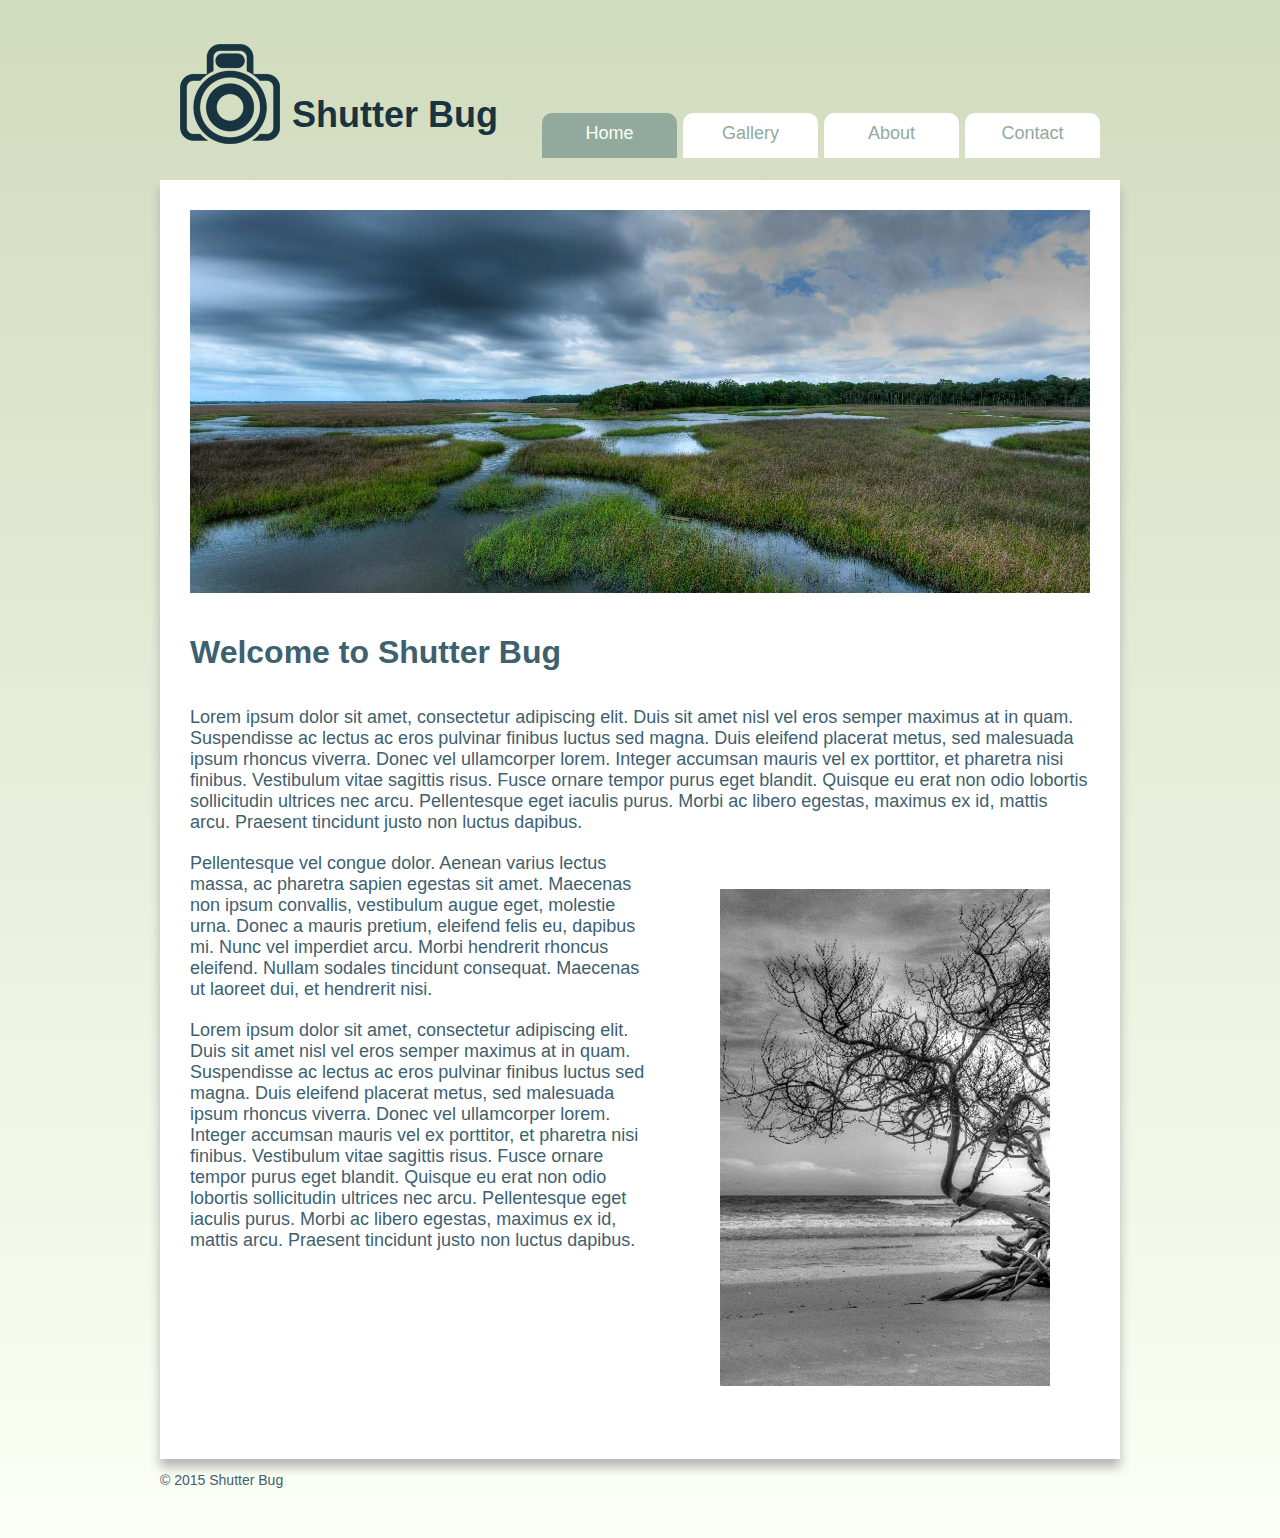
<file: Photography Blog/index.html>
<!doctype html>
<html lang="en-US">
  <head>
    <title>Shutter Bug</title>
    <meta charset="UTF-8" />
    <link rel="stylesheet" href="stylesheet.css" />
  </head>
  <body>
    <header>
      <h1>Shutter Bug</h1>
      <nav>
        <ul>
          <li><a class="active" href='#'>Home</a></li>
          <li><a href='#'>Gallery</a></li>
          <li><a href='#'>About</a></li>
          <li><a href='#'>Contact</a></li>
        </ul>
    </header>
    <main>
      <div>
        <img src="img_masthead.jpg" alt="marsh landscape">
      </div>
      <article>
        <h2>Welcome to Shutter Bug</h2>

        <p>Lorem ipsum dolor sit amet, consectetur adipiscing elit. Duis sit amet nisl vel eros semper maximus at in quam. Suspendisse ac lectus ac eros pulvinar finibus luctus sed magna. Duis eleifend placerat metus, sed malesuada ipsum rhoncus viverra. Donec vel ullamcorper lorem. Integer accumsan mauris vel ex porttitor, et pharetra nisi finibus. Vestibulum vitae sagittis risus. Fusce ornare tempor purus eget blandit. Quisque eu erat non odio lobortis sollicitudin ultrices nec arcu. Pellentesque eget iaculis purus. Morbi ac libero egestas, maximus ex id, mattis arcu. Praesent tincidunt justo non luctus dapibus.</p>
        
        <figure>
          <img src="img_article.jpg" alt-"beach tree">
        </figure>

        <p>Pellentesque vel congue dolor. Aenean varius lectus massa, ac pharetra sapien egestas sit amet. Maecenas non ipsum convallis, vestibulum augue eget, molestie urna. Donec a mauris pretium, eleifend felis eu, dapibus mi. Nunc vel imperdiet arcu. Morbi hendrerit rhoncus eleifend. Nullam sodales tincidunt consequat. Maecenas ut laoreet dui, et hendrerit nisi.</p>

        <p>Lorem ipsum dolor sit amet, consectetur adipiscing elit. Duis sit amet nisl vel eros semper maximus at in quam. Suspendisse ac lectus ac eros pulvinar finibus luctus sed magna. Duis eleifend placerat metus, sed malesuada ipsum rhoncus viverra. Donec vel ullamcorper lorem. Integer accumsan mauris vel ex porttitor, et pharetra nisi finibus. Vestibulum vitae sagittis risus. Fusce ornare tempor purus eget blandit. Quisque eu erat non odio lobortis sollicitudin ultrices nec arcu. Pellentesque eget iaculis purus. Morbi ac libero egestas, maximus ex id, mattis arcu. Praesent tincidunt justo non luctus dapibus.</p>
      </article>
    </main>
    <footer>
      &copy; 2015 Shutter Bug
    </footer>
  </body>
</html>
</file>
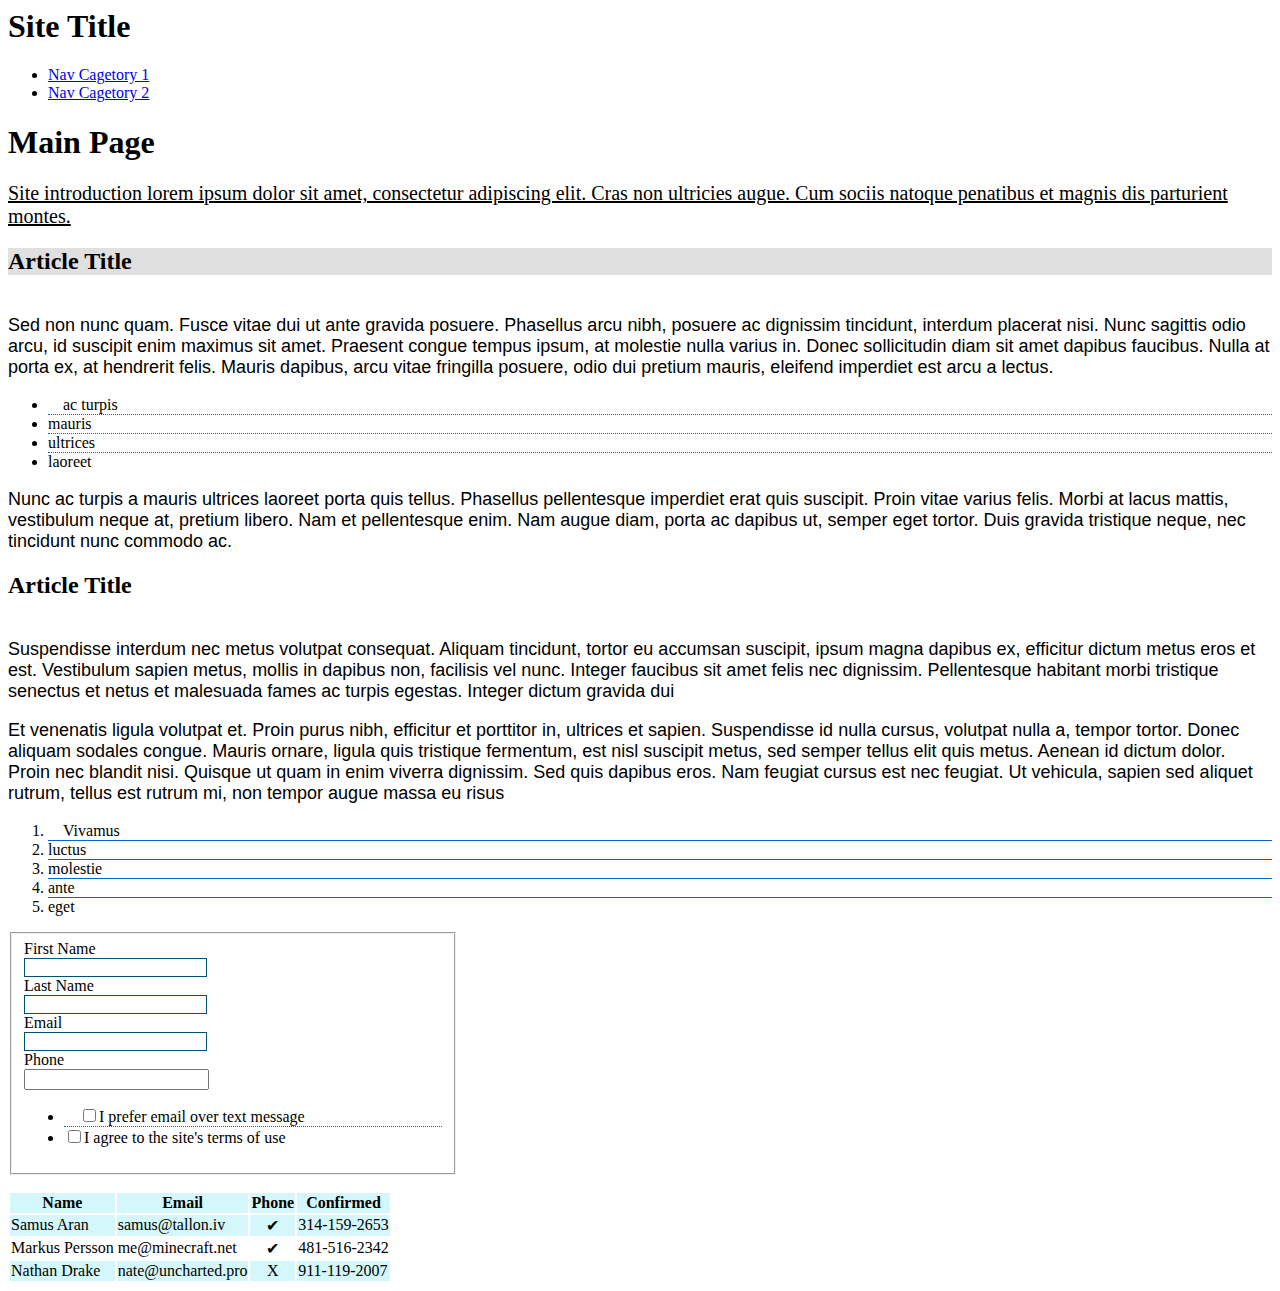
<file: css_selectors.html>
<html lang="en-US">
  <head>
    <title>CSS Selectors</title>
    <meta charset="utf-8" />
    <style>
      p {
        font-size: 18px;
      }

      article p {
        font-family: sans-serif;
      }

      main li ~ li {
        border-top: 1px solid #06c;
      }

      form {
        width: 450px;
      }

      label {
        display: block;
      }

      .subheading {
        background-color: #e0e0e0;
      }

      #intro {
        font-size: 20px;
        text-decoration: underline;
      }

      main ul li ~ li {
        border-top-style: dotted;
      }

      header ul {
        display: none;
      }

      header > ul {
        display: block;
      }

      header li:hover ul {
        display: block;
      }

      h2 + p {
        padding-top: 20px;
      }

      input[type="checkbox"]:checked + span {
        font-weight: bold;
      }

      input[type="text"] {
        border: 1px solid #999;
      }

      input[type="text"]:focus {
        background-color: #fff9b5;
      }

      input[required] {
        border: 1px solid #004f75;
      }

      main li:first-child {
        text-indent: 15px;
      }

      tr:nth-of-type(odd) {
        background-color: #d4f7fb;
      }

      td:nth-of-type(3n) {
        text-align: center;
      }

    </style>
  </head>
  <body>
    <header>
      <h1>Site Title</h1>
      <ul>
        <li>
          <a href="#">Nav Cagetory 1</a>
          <ul>
            <li><a href="#">Sub category item 1</a></li>
            <li><a href="#">Sub category item 2</a></li>
            <li><a href="#">Sub category item 3</a></li>
          </ul>
        </li>
        <li>
          <a href="#">Nav Cagetory 2</a>
          <ul>
            <li><a href="#">Sub category item 1</a></li>
            <li><a href="#">Sub category item 2</a></li>
            <li><a href="#">Sub category item 3</a></li>
          </ul>
        </li>
      </ul>
    </header>

    <main>
      <h1>Main Page</h1>
      <p id="intro">Site introduction lorem ipsum dolor sit amet, consectetur adipiscing elit. Cras non ultricies augue. Cum sociis natoque penatibus et magnis dis parturient montes.</p>
      <article>
        <h2 class="subheading">Article Title</h2>
        <p>Sed non nunc quam. Fusce vitae dui ut ante gravida posuere. Phasellus arcu nibh, posuere ac dignissim tincidunt, interdum placerat nisi. Nunc sagittis odio arcu, id suscipit enim maximus sit amet. Praesent congue tempus ipsum, at molestie nulla varius in. Donec sollicitudin diam sit amet dapibus faucibus. Nulla at porta ex, at hendrerit felis. Mauris dapibus, arcu vitae fringilla posuere, odio dui pretium mauris, eleifend imperdiet est arcu a lectus.</p>
        <ul>
          <li>ac turpis</li>
          <li>mauris</li>
          <li>ultrices</li>
          <li>laoreet</li>
        </ul>
        <p>Nunc ac turpis a mauris ultrices laoreet porta quis tellus. Phasellus pellentesque imperdiet erat quis suscipit. Proin vitae varius felis. Morbi at lacus mattis, vestibulum neque at, pretium libero. Nam et pellentesque enim. Nam augue diam, porta ac dapibus ut, semper eget tortor. Duis gravida tristique neque, nec tincidunt nunc commodo ac.</p>
      </article>

      <article>
        <h2>Article Title</h2>
        <p>Suspendisse interdum nec metus volutpat consequat. Aliquam tincidunt, tortor eu accumsan suscipit, ipsum magna dapibus ex, efficitur dictum metus eros et est. Vestibulum sapien metus, mollis in dapibus non, facilisis vel nunc. Integer faucibus sit amet felis nec dignissim. Pellentesque habitant morbi tristique senectus et netus et malesuada fames ac turpis egestas. Integer dictum gravida dui</p>
        <p>Et venenatis ligula volutpat et. Proin purus nibh, efficitur et porttitor in, ultrices et sapien. Suspendisse id nulla cursus, volutpat nulla a, tempor tortor. Donec aliquam sodales congue. Mauris ornare, ligula quis tristique fermentum, est nisl suscipit metus, sed semper tellus elit quis metus. Aenean id dictum dolor. Proin nec blandit nisi. Quisque ut quam in enim viverra dignissim. Sed quis dapibus eros. Nam feugiat cursus est nec feugiat. Ut vehicula, sapien sed aliquet rutrum, tellus est rutrum mi, non tempor augue massa eu risus</p>
        <ol>
          <li>Vivamus</li>
          <li>luctus</li>
          <li>molestie</li>
          <li>ante</li>
          <li>eget</li>
        </ol>
      </article>

      <form action="" method="get">
        <fieldset>
          <label for="first_name">First Name</label>
          <input id="first_name" type="text" required="">
          <label for="last_name">Last Name</label>
          <input id="last_name" type="text" required="">
          <label for="email">Email</label>
          <input id="email" type="email" required="">
          <label for="phone">Phone</label>
          <input id="phone" type="tel">
          <ul>
            <li>
              <label><input type="checkbox"><span>I prefer email over text message</span></label>
            </li>
            <li>
              <label><input type="checkbox"><span>I agree to the site's terms of use</span></label>
            </li>
          </ul>
        </fieldset>
      </form>

      <table>
        <thead>
          <tr>
            <th>Name</th>
            <th>Email</th>
            <th>Phone</th>
            <th>Confirmed</th>
          </tr>
        </thead>
        <tbody>
          <tr>
            <td>Samus Aran</td>
            <td>samus@tallon.iv</td>
            <td>✔</td>
            <td>314-159-2653</td>
          </tr>
          <tr>
            <td>Markus Persson</td>
            <td>me@minecraft.net</td>
            <td>✔</td>
            <td>481-516-2342</td>
          </tr>
          <tr>
            <td>Nathan Drake</td>
            <td>nate@uncharted.pro</td>
            <td>X</td>
            <td>911-119-2007</td>
          </tr>
        </tbody>
      </table>
    </main>
  </body>
</html>
</file>
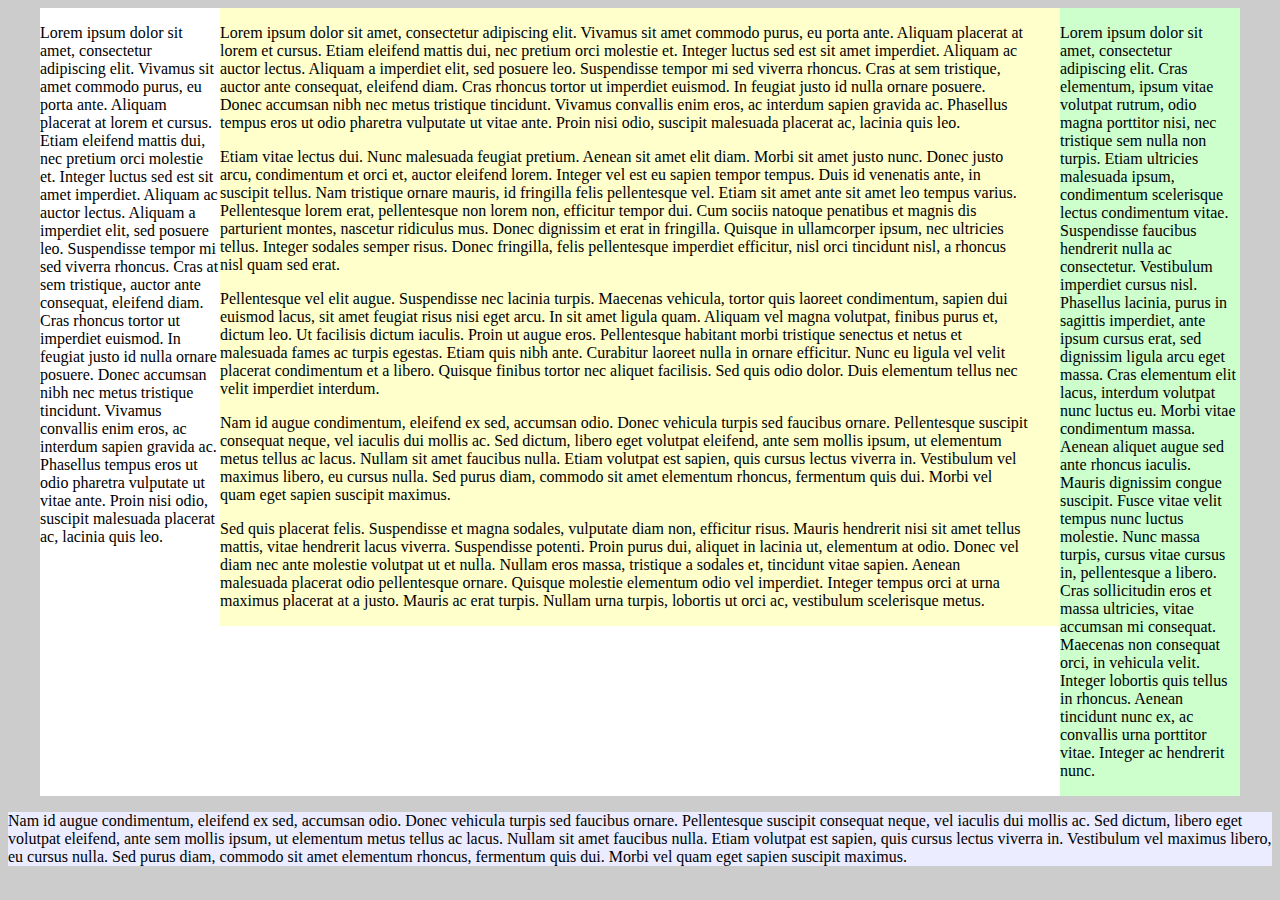
<file: exercise_floats.html>
<!doctype html>
<html lang="en-US">
  <head>
    <title></title>
    <meta charset="UTF-8" />
    <style>
      body {
        background: #ccc;
      }
      section {
        max-width: 1200px;
        margin: 0 auto;
        background: #fff;
      }

      section:after {
        display: block;
        content: "";
        clear: both;
      }

      article {
        float: left;
        width: 70%;
        background: #ffc;
        padding-right: 30px;
        box-sizing: border-box;
      }

      aside {
        float: left;
        width: 15%;
        background: #cfc;
      }

      div {
        float: left;
        width: 15%;
      }

      footer {
        background: #ebecff;
      }
    </style>
  </head>
  <body>
    <section>
      <div>
        <p>Lorem ipsum dolor sit amet, consectetur adipiscing elit. Vivamus sit amet commodo purus, eu porta ante. Aliquam placerat at lorem et cursus. Etiam eleifend mattis dui, nec pretium orci molestie et. Integer luctus sed est sit amet imperdiet. Aliquam ac auctor lectus. Aliquam a imperdiet elit, sed posuere leo. Suspendisse tempor mi sed viverra rhoncus. Cras at sem tristique, auctor ante consequat, eleifend diam. Cras rhoncus tortor ut imperdiet euismod. In feugiat justo id nulla ornare posuere. Donec accumsan nibh nec metus tristique tincidunt. Vivamus convallis enim eros, ac interdum sapien gravida ac. Phasellus tempus eros ut odio pharetra vulputate ut vitae ante. Proin nisi odio, suscipit malesuada placerat ac, lacinia quis leo.</p>
      </div><!--
      --><article>
        <p>Lorem ipsum dolor sit amet, consectetur adipiscing elit. Vivamus sit amet commodo purus, eu porta ante. Aliquam placerat at lorem et cursus. Etiam eleifend mattis dui, nec pretium orci molestie et. Integer luctus sed est sit amet imperdiet. Aliquam ac auctor lectus. Aliquam a imperdiet elit, sed posuere leo. Suspendisse tempor mi sed viverra rhoncus. Cras at sem tristique, auctor ante consequat, eleifend diam. Cras rhoncus tortor ut imperdiet euismod. In feugiat justo id nulla ornare posuere. Donec accumsan nibh nec metus tristique tincidunt. Vivamus convallis enim eros, ac interdum sapien gravida ac. Phasellus tempus eros ut odio pharetra vulputate ut vitae ante. Proin nisi odio, suscipit malesuada placerat ac, lacinia quis leo.</p>

        <p>Etiam vitae lectus dui. Nunc malesuada feugiat pretium. Aenean sit amet elit diam. Morbi sit amet justo nunc. Donec justo arcu, condimentum et orci et, auctor eleifend lorem. Integer vel est eu sapien tempor tempus. Duis id venenatis ante, in suscipit tellus. Nam tristique ornare mauris, id fringilla felis pellentesque vel. Etiam sit amet ante sit amet leo tempus varius. Pellentesque lorem erat, pellentesque non lorem non, efficitur tempor dui. Cum sociis natoque penatibus et magnis dis parturient montes, nascetur ridiculus mus. Donec dignissim et erat in fringilla. Quisque in ullamcorper ipsum, nec ultricies tellus. Integer sodales semper risus. Donec fringilla, felis pellentesque imperdiet efficitur, nisl orci tincidunt nisl, a rhoncus nisl quam sed erat.</p>

        <p>Pellentesque vel elit augue. Suspendisse nec lacinia turpis. Maecenas vehicula, tortor quis laoreet condimentum, sapien dui euismod lacus, sit amet feugiat risus nisi eget arcu. In sit amet ligula quam. Aliquam vel magna volutpat, finibus purus et, dictum leo. Ut facilisis dictum iaculis. Proin ut augue eros. Pellentesque habitant morbi tristique senectus et netus et malesuada fames ac turpis egestas. Etiam quis nibh ante. Curabitur laoreet nulla in ornare efficitur. Nunc eu ligula vel velit placerat condimentum et a libero. Quisque finibus tortor nec aliquet facilisis. Sed quis odio dolor. Duis elementum tellus nec velit imperdiet interdum.</p>

        <p>Nam id augue condimentum, eleifend ex sed, accumsan odio. Donec vehicula turpis sed faucibus ornare. Pellentesque suscipit consequat neque, vel iaculis dui mollis ac. Sed dictum, libero eget volutpat eleifend, ante sem mollis ipsum, ut elementum metus tellus ac lacus. Nullam sit amet faucibus nulla. Etiam volutpat est sapien, quis cursus lectus viverra in. Vestibulum vel maximus libero, eu cursus nulla. Sed purus diam, commodo sit amet elementum rhoncus, fermentum quis dui. Morbi vel quam eget sapien suscipit maximus.</p>

        <p>Sed quis placerat felis. Suspendisse et magna sodales, vulputate diam non, efficitur risus. Mauris hendrerit nisi sit amet tellus mattis, vitae hendrerit lacus viverra. Suspendisse potenti. Proin purus dui, aliquet in lacinia ut, elementum at odio. Donec vel diam nec ante molestie volutpat ut et nulla. Nullam eros massa, tristique a sodales et, tincidunt vitae sapien. Aenean malesuada placerat odio pellentesque ornare. Quisque molestie elementum odio vel imperdiet. Integer tempus orci at urna maximus placerat at a justo. Mauris ac erat turpis. Nullam urna turpis, lobortis ut orci ac, vestibulum scelerisque metus.</p>
      </article><!--
      --><aside>
        <p>Lorem ipsum dolor sit amet, consectetur adipiscing elit. Cras elementum, ipsum vitae volutpat rutrum, odio magna porttitor nisi, nec tristique sem nulla non turpis. Etiam ultricies malesuada ipsum, condimentum scelerisque lectus condimentum vitae. Suspendisse faucibus hendrerit nulla ac consectetur. Vestibulum imperdiet cursus nisl. Phasellus lacinia, purus in sagittis imperdiet, ante ipsum cursus erat, sed dignissim ligula arcu eget massa. Cras elementum elit lacus, interdum volutpat nunc luctus eu. Morbi vitae condimentum massa. Aenean aliquet augue sed ante rhoncus iaculis. Mauris dignissim congue suscipit. Fusce vitae velit tempus nunc luctus molestie. Nunc massa turpis, cursus vitae cursus in, pellentesque a libero. Cras sollicitudin eros et massa ultricies, vitae accumsan mi consequat. Maecenas non consequat orci, in vehicula velit. Integer lobortis quis tellus in rhoncus. Aenean tincidunt nunc ex, ac convallis urna porttitor vitae. Integer ac hendrerit nunc.</p>
      </aside>
    </section>
    <footer>
      <p>Nam id augue condimentum, eleifend ex sed, accumsan odio. Donec vehicula turpis sed faucibus ornare. Pellentesque suscipit consequat neque, vel iaculis dui mollis ac. Sed dictum, libero eget volutpat eleifend, ante sem mollis ipsum, ut elementum metus tellus ac lacus. Nullam sit amet faucibus nulla. Etiam volutpat est sapien, quis cursus lectus viverra in. Vestibulum vel maximus libero, eu cursus nulla. Sed purus diam, commodo sit amet elementum rhoncus, fermentum quis dui. Morbi vel quam eget sapien suscipit maximus.</p>
    </footer>
  </body>
</html>
</file>
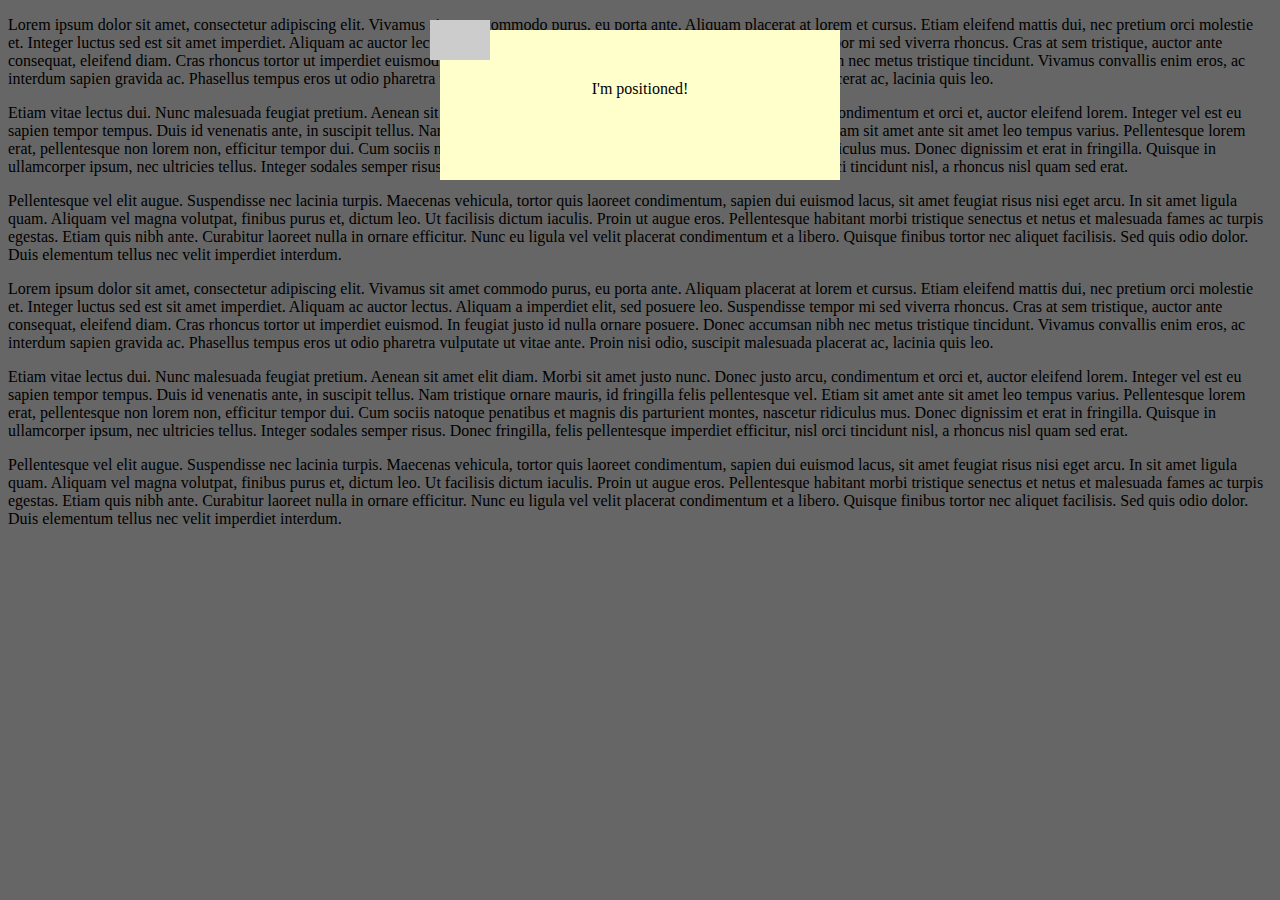
<file: exercise_position.html>
<!doctype html>
<html lang="en-US">
  <head>
    <title></title>
    <meta charset="UTF-8" />
    <style>
      div {
        position: fixed;
        top: 0;
        left: 50%;
        background: #ffc;
        width: 400px;
        height: 100px;
        text-align: center;
        padding-top: 50px;
        margin-left: -200px;
        margin-top: 30px;
        z-index: 1;
      }
      section {
        top: 0;
        left: 0;
        width: 100%;
        height: 100%;
        background: rgba(0, 0, 0, 0.6);
        position: fixed;
        z-index: 0;
        margin: 0 0;
      }
      .inner {
        position: absolute;
        top: -10px;
        left: -10px;
        background: #ccc;
        width: 60px;
        height: 40px;
        z-index: 2;
      }

    </style>
  </head>
  <body>
    <section>
    </section>
    <div>
      <i class="inner"></i>
      I'm positioned!
    </div>
    <p>Lorem ipsum dolor sit amet, consectetur adipiscing elit. Vivamus sit amet commodo purus, eu porta ante. Aliquam placerat at lorem et cursus. Etiam eleifend mattis dui, nec pretium orci molestie et. Integer luctus sed est sit amet imperdiet. Aliquam ac auctor lectus. Aliquam a imperdiet elit, sed posuere leo. Suspendisse tempor mi sed viverra rhoncus. Cras at sem tristique, auctor ante consequat, eleifend diam. Cras rhoncus tortor ut imperdiet euismod. In feugiat justo id nulla ornare posuere. Donec accumsan nibh nec metus tristique tincidunt. Vivamus convallis enim eros, ac interdum sapien gravida ac. Phasellus tempus eros ut odio pharetra vulputate ut vitae ante. Proin nisi odio, suscipit malesuada placerat ac, lacinia quis leo.</p>

    <p>Etiam vitae lectus dui. Nunc malesuada feugiat pretium. Aenean sit amet elit diam. Morbi sit amet justo nunc. Donec justo arcu, condimentum et orci et, auctor eleifend lorem. Integer vel est eu sapien tempor tempus. Duis id venenatis ante, in suscipit tellus. Nam tristique ornare mauris, id fringilla felis pellentesque vel. Etiam sit amet ante sit amet leo tempus varius. Pellentesque lorem erat, pellentesque non lorem non, efficitur tempor dui. Cum sociis natoque penatibus et magnis dis parturient montes, nascetur ridiculus mus. Donec dignissim et erat in fringilla. Quisque in ullamcorper ipsum, nec ultricies tellus. Integer sodales semper risus. Donec fringilla, felis pellentesque imperdiet efficitur, nisl orci tincidunt nisl, a rhoncus nisl quam sed erat.</p>

    <p>Pellentesque vel elit augue. Suspendisse nec lacinia turpis. Maecenas vehicula, tortor quis laoreet condimentum, sapien dui euismod lacus, sit amet feugiat risus nisi eget arcu. In sit amet ligula quam. Aliquam vel magna volutpat, finibus purus et, dictum leo. Ut facilisis dictum iaculis. Proin ut augue eros. Pellentesque habitant morbi tristique senectus et netus et malesuada fames ac turpis egestas. Etiam quis nibh ante. Curabitur laoreet nulla in ornare efficitur. Nunc eu ligula vel velit placerat condimentum et a libero. Quisque finibus tortor nec aliquet facilisis. Sed quis odio dolor. Duis elementum tellus nec velit imperdiet interdum.</p>
    
    <p>Lorem ipsum dolor sit amet, consectetur adipiscing elit. Vivamus sit amet commodo purus, eu porta ante. Aliquam placerat at lorem et cursus. Etiam eleifend mattis dui, nec pretium orci molestie et. Integer luctus sed est sit amet imperdiet. Aliquam ac auctor lectus. Aliquam a imperdiet elit, sed posuere leo. Suspendisse tempor mi sed viverra rhoncus. Cras at sem tristique, auctor ante consequat, eleifend diam. Cras rhoncus tortor ut imperdiet euismod. In feugiat justo id nulla ornare posuere. Donec accumsan nibh nec metus tristique tincidunt. Vivamus convallis enim eros, ac interdum sapien gravida ac. Phasellus tempus eros ut odio pharetra vulputate ut vitae ante. Proin nisi odio, suscipit malesuada placerat ac, lacinia quis leo.</p>

    <p>Etiam vitae lectus dui. Nunc malesuada feugiat pretium. Aenean sit amet elit diam. Morbi sit amet justo nunc. Donec justo arcu, condimentum et orci et, auctor eleifend lorem. Integer vel est eu sapien tempor tempus. Duis id venenatis ante, in suscipit tellus. Nam tristique ornare mauris, id fringilla felis pellentesque vel. Etiam sit amet ante sit amet leo tempus varius. Pellentesque lorem erat, pellentesque non lorem non, efficitur tempor dui. Cum sociis natoque penatibus et magnis dis parturient montes, nascetur ridiculus mus. Donec dignissim et erat in fringilla. Quisque in ullamcorper ipsum, nec ultricies tellus. Integer sodales semper risus. Donec fringilla, felis pellentesque imperdiet efficitur, nisl orci tincidunt nisl, a rhoncus nisl quam sed erat.</p>

    <p>Pellentesque vel elit augue. Suspendisse nec lacinia turpis. Maecenas vehicula, tortor quis laoreet condimentum, sapien dui euismod lacus, sit amet feugiat risus nisi eget arcu. In sit amet ligula quam. Aliquam vel magna volutpat, finibus purus et, dictum leo. Ut facilisis dictum iaculis. Proin ut augue eros. Pellentesque habitant morbi tristique senectus et netus et malesuada fames ac turpis egestas. Etiam quis nibh ante. Curabitur laoreet nulla in ornare efficitur. Nunc eu ligula vel velit placerat condimentum et a libero. Quisque finibus tortor nec aliquet facilisis. Sed quis odio dolor. Duis elementum tellus nec velit imperdiet interdum.</p>
  </body>
</html>
</file>
<file: Photography Blog/stylesheet.css>
@import url("http://meyerweb.com/eric/tools/css/reset/reset.css");

body {
  font: normal 18px "Roboto Condensed", sans-serif;
  background-image: linear-gradient(to bottom, #d1dbbd, #fcfff5);
  background-repeat: no-repeat;
  color: #3e606f;
  width: 960px;
  margin: 20px auto 50px auto;
  box-sizing: border-box;
}

header {
  padding: 0 20px;
}

h1 {
  background: transparent url("icon.png") 0 0 no-repeat;
  font-size: 36px;
  padding: 50px 0 20px 112px;
  color: #193441;
  float: left;
}

nav {
  padding-top: 75px;
  float: right;
}

nav li {
  display: inline-block;
}

header a {
  padding-top: 10px;
  margin-left: 1px;
  border-radius: 10px 10px 0 0;
  text-align: center;
  background-color: #fff;
  width: 135px;
  height: 35px;
  display: block;
  text-decoration: none;
  color: #91aa9d;
}

header li a.active {
  color: #fcfff5;
  background-color: #91aa9d;
}

header:after {
  clear: both;
  content: "";
  display: block;
}

main {
  padding: 30px;
  background-color: #fff;
  box-shadow: 0 8px 10px #b5b5b5;
}

figure {
  display: block;
  float: right;
  padding: 20px 0 20px 30px;
}

article:after {
  clear: both;
  content: "";
  display: block;
}

h2 {
  margin: 36px 0;
  font-size: 32px;
}

p {
  margin-top: 20px;
}

footer {
  padding-top: 13px;
  font-size: 14px;
}
</file>
